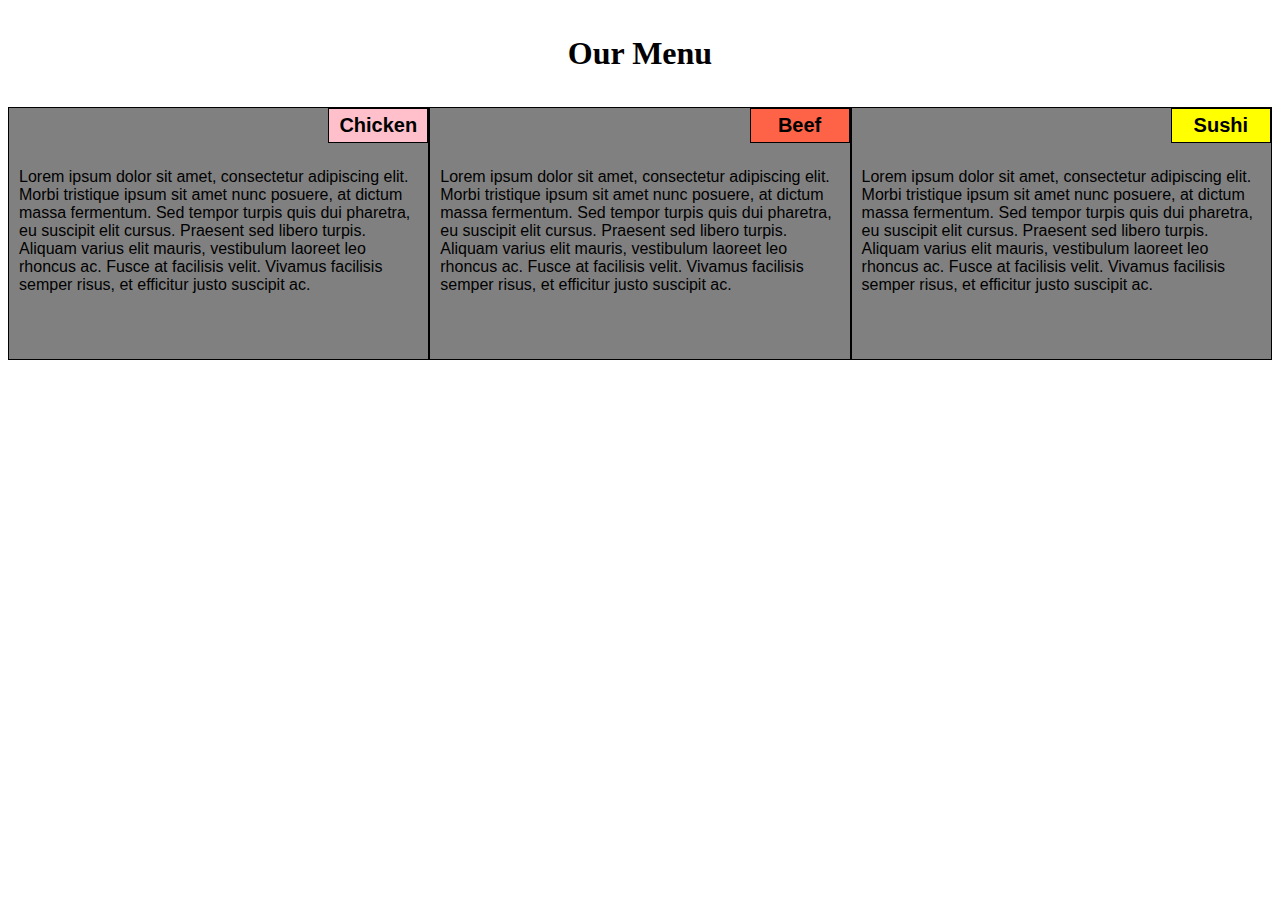
<file: mod-2-solution/index.html>
<!DOCTYPE html>
<html>
  <head>
	<meta charset="utf-8">
	<meta name="viewport" content="width=device-width, initial-scale=1.0" >
	<title>Assignment Solution for Module 2</title>
	<link rel="stylesheet" type="text/css" href="css.css">
  </head>
  <body>
	<h1>Our Menu</h1>

	
		<div class="col-lg-4 col-md-6 col-sm-12">
			<p class="s1">Chicken</p>
			<p class="content">
			 Lorem ipsum dolor sit amet, consectetur adipiscing elit. Morbi tristique ipsum sit amet nunc posuere, at dictum massa fermentum. Sed tempor turpis quis dui pharetra, eu suscipit elit cursus. Praesent sed libero turpis. Aliquam varius elit mauris, vestibulum laoreet leo rhoncus ac. Fusce at facilisis velit. Vivamus facilisis semper risus, et efficitur justo suscipit ac.
			</p>
		</div>
	
		<div class="col-lg-4 col-md-6 col-sm-12">
			<p class="s2">Beef</p>
			<p class="content">Lorem ipsum dolor sit amet, consectetur adipiscing elit. Morbi tristique ipsum sit amet nunc posuere, at dictum massa fermentum. Sed tempor turpis quis dui pharetra, eu suscipit elit cursus. Praesent sed libero turpis. Aliquam varius elit mauris, vestibulum laoreet leo rhoncus ac. Fusce at facilisis velit. Vivamus facilisis semper risus, et efficitur justo suscipit ac.</p>
		</div>
	

    
    	<div class="col-lg-4 col-md-6 col-sm-12">
		    <p class="s3">Sushi</p>
			<p class="content">Lorem ipsum dolor sit amet, consectetur adipiscing elit. Morbi tristique ipsum sit amet nunc posuere, at dictum massa fermentum. Sed tempor turpis quis dui pharetra, eu suscipit elit cursus. Praesent sed libero turpis. Aliquam varius elit mauris, vestibulum laoreet leo rhoncus ac. Fusce at facilisis velit. Vivamus facilisis semper risus, et efficitur justo suscipit ac.</p>
	    </div>
    

</body>
</html>
</file>
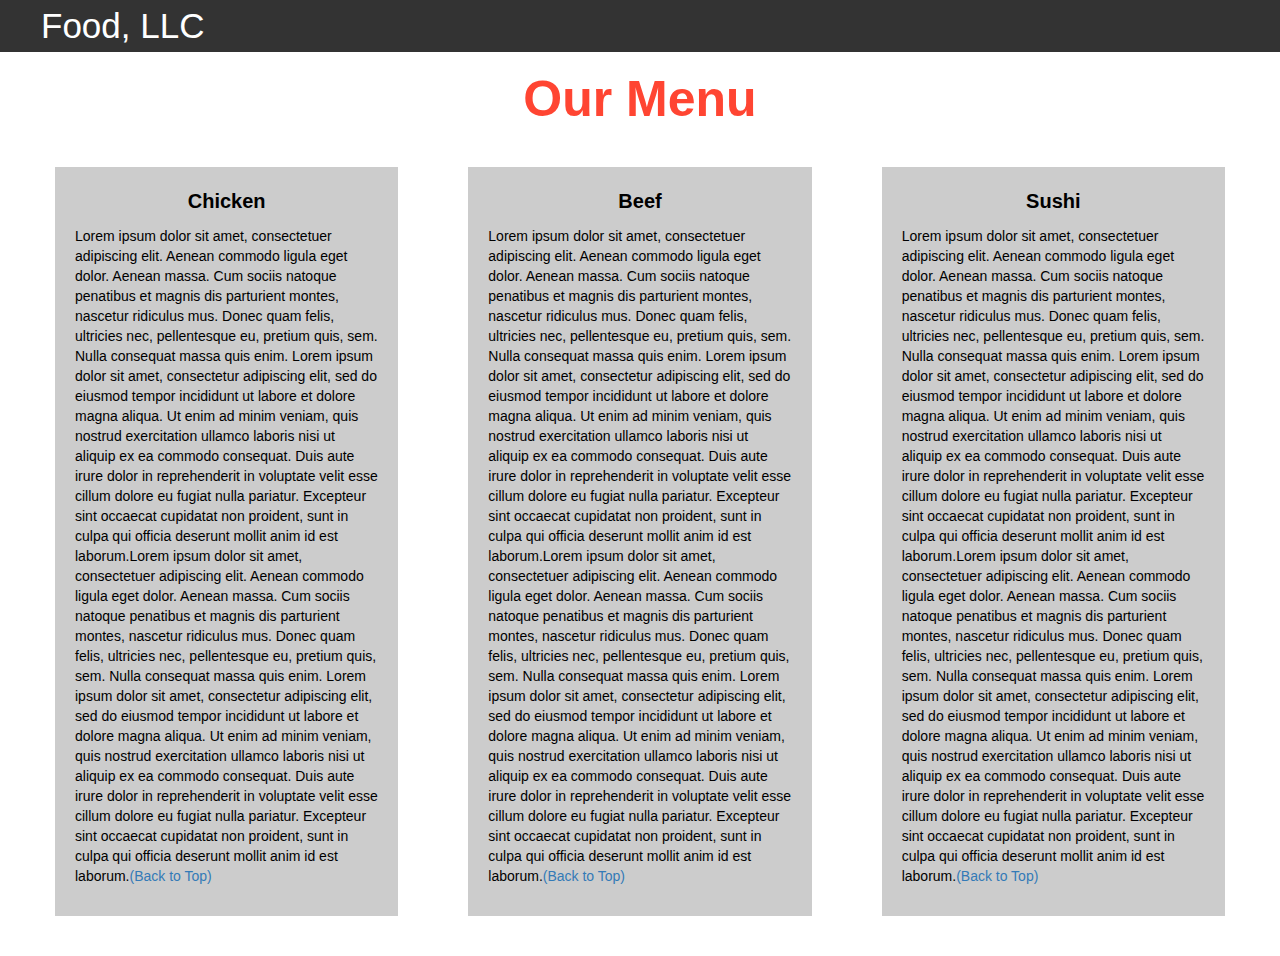
<file: mod-3-solution/index.html>
<!DOCTYPE html>
<html>
<head>

<title>Module 3</title>

  <meta name="viewport" content="width=device-width, initial-scale=1">
  <link rel="stylesheet" href="https://maxcdn.bootstrapcdn.com/bootstrap/3.3.7/css/bootstrap.min.css">
  <script src="https://ajax.googleapis.com/ajax/libs/jquery/3.3.1/jquery.min.js"></script>
  <script src="https://maxcdn.bootstrapcdn.com/bootstrap/3.3.7/js/bootstrap.min.js"></script>
  <meta name="viewport" content="width=device-width, initial-scale=1">
  <link rel="stylesheet" type="text/css" href="styles.css">

</head>

<body>
<nav class="navbar" id="top">
  <div class="container-fluid">

    <div class="navbar-header">
      <button type="button" class="visible-xs navbar-toggle collapsed" data-toggle="collapse" data-target="#myNavbar">
        <span class="icon-bar"></span>
        <span class="icon-bar"></span>
        <span class="icon-bar"></span> 
      </button>
      <a class="navbar-brand" href="#">Food, LLC</a>
    </div>

    <div class="collapse navbar-collapse" id="myNavbar">
      <ul class="nav navbar-nav navbar-right visible-xs">
        <li><a class="menu-item" href="#chicken">Chicken</a></li>
        <li><a class="menu-item" href="#beef">Beef</a></li> 
        <li><a class="menu-item" href="#sushi">Sushi</a></li> 
      </ul>
    </div>

  </div>
</nav>

<h1 class="main-title text-center">Our Menu</h1>



<div class="row">

  <div class="col-lg-4 col-md-6 col-sm-12">
    <div class="content-box">
      <p id="chicken" class="item-name">Chicken</p>
      <p>Lorem ipsum dolor sit amet, consectetuer adipiscing elit. Aenean commodo ligula eget dolor. Aenean massa. Cum sociis natoque penatibus et magnis dis parturient montes, nascetur ridiculus mus. Donec quam felis, ultricies nec, pellentesque eu, pretium quis, sem. Nulla consequat massa quis enim. Lorem ipsum dolor sit amet, consectetur adipiscing elit, sed do eiusmod tempor incididunt ut labore et dolore magna aliqua. Ut enim ad minim veniam, quis nostrud exercitation ullamco laboris nisi ut aliquip ex ea commodo consequat. Duis aute irure dolor in reprehenderit in voluptate velit esse cillum dolore eu fugiat nulla pariatur. Excepteur sint occaecat cupidatat non proident, sunt in culpa qui officia deserunt mollit anim id est laborum.Lorem ipsum dolor sit amet, consectetuer adipiscing elit. Aenean commodo ligula eget dolor. Aenean massa. Cum sociis natoque penatibus et magnis dis parturient montes, nascetur ridiculus mus. Donec quam felis, ultricies nec, pellentesque eu, pretium quis, sem. Nulla consequat massa quis enim. Lorem ipsum dolor sit amet, consectetur adipiscing elit, sed do eiusmod tempor incididunt ut labore et dolore magna aliqua. Ut enim ad minim veniam, quis nostrud exercitation ullamco laboris nisi ut aliquip ex ea commodo consequat. Duis aute irure dolor in reprehenderit in voluptate velit esse cillum dolore eu fugiat nulla pariatur. Excepteur sint occaecat cupidatat non proident, sunt in culpa qui officia deserunt mollit anim id est laborum.<a href="#top">(Back to Top)</a></p>
    </div>
  </div>

  <div class="col-lg-4 col-md-6 col-sm-12">
    <div class="content-box">
      <p id="beef" class="item-name">Beef</p>
      <p>Lorem ipsum dolor sit amet, consectetuer adipiscing elit. Aenean commodo ligula eget dolor. Aenean massa. Cum sociis natoque penatibus et magnis dis parturient montes, nascetur ridiculus mus. Donec quam felis, ultricies nec, pellentesque eu, pretium quis, sem. Nulla consequat massa quis enim. Lorem ipsum dolor sit amet, consectetur adipiscing elit, sed do eiusmod tempor incididunt ut labore et dolore magna aliqua. Ut enim ad minim veniam, quis nostrud exercitation ullamco laboris nisi ut aliquip ex ea commodo consequat. Duis aute irure dolor in reprehenderit in voluptate velit esse cillum dolore eu fugiat nulla pariatur. Excepteur sint occaecat cupidatat non proident, sunt in culpa qui officia deserunt mollit anim id est laborum.Lorem ipsum dolor sit amet, consectetuer adipiscing elit. Aenean commodo ligula eget dolor. Aenean massa. Cum sociis natoque penatibus et magnis dis parturient montes, nascetur ridiculus mus. Donec quam felis, ultricies nec, pellentesque eu, pretium quis, sem. Nulla consequat massa quis enim. Lorem ipsum dolor sit amet, consectetur adipiscing elit, sed do eiusmod tempor incididunt ut labore et dolore magna aliqua. Ut enim ad minim veniam, quis nostrud exercitation ullamco laboris nisi ut aliquip ex ea commodo consequat. Duis aute irure dolor in reprehenderit in voluptate velit esse cillum dolore eu fugiat nulla pariatur. Excepteur sint occaecat cupidatat non proident, sunt in culpa qui officia deserunt mollit anim id est laborum.<a href="#top">(Back to Top)</a></p>
    </div>
  </div>


  <div class="col-lg-4 col-md-12 col-sm-12">
    <div class="content-box">
      <p id="sushi" class="item-name">Sushi</p>
      <p>Lorem ipsum dolor sit amet, consectetuer adipiscing elit. Aenean commodo ligula eget dolor. Aenean massa. Cum sociis natoque penatibus et magnis dis parturient montes, nascetur ridiculus mus. Donec quam felis, ultricies nec, pellentesque eu, pretium quis, sem. Nulla consequat massa quis enim. Lorem ipsum dolor sit amet, consectetur adipiscing elit, sed do eiusmod tempor incididunt ut labore et dolore magna aliqua. Ut enim ad minim veniam, quis nostrud exercitation ullamco laboris nisi ut aliquip ex ea commodo consequat. Duis aute irure dolor in reprehenderit in voluptate velit esse cillum dolore eu fugiat nulla pariatur. Excepteur sint occaecat cupidatat non proident, sunt in culpa qui officia deserunt mollit anim id est laborum.Lorem ipsum dolor sit amet, consectetuer adipiscing elit. Aenean commodo ligula eget dolor. Aenean massa. Cum sociis natoque penatibus et magnis dis parturient montes, nascetur ridiculus mus. Donec quam felis, ultricies nec, pellentesque eu, pretium quis, sem. Nulla consequat massa quis enim. Lorem ipsum dolor sit amet, consectetur adipiscing elit, sed do eiusmod tempor incididunt ut labore et dolore magna aliqua. Ut enim ad minim veniam, quis nostrud exercitation ullamco laboris nisi ut aliquip ex ea commodo consequat. Duis aute irure dolor in reprehenderit in voluptate velit esse cillum dolore eu fugiat nulla pariatur. Excepteur sint occaecat cupidatat non proident, sunt in culpa qui officia deserunt mollit anim id est laborum.<a href="#top">(Back to Top)</a></p>
    </div>
  </div>

</div>


</body>
</html>
</file>
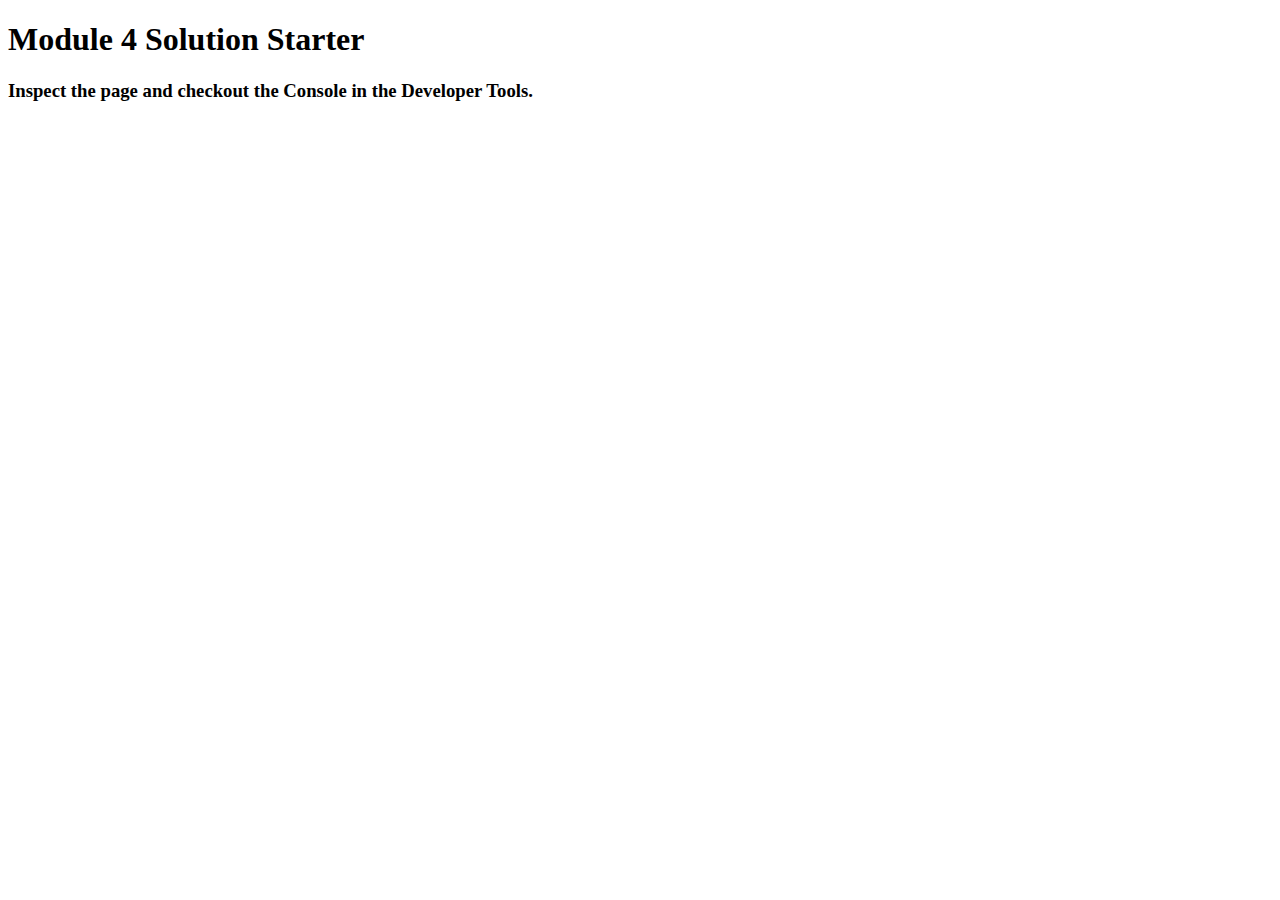
<file: mod-4-solution/index.html>
<!DOCTYPE html>
<html>
<head>
  <meta charset="utf-8">
  <title>Module 4 Solution Starter</title>
  <script src="SpeakHello.js"></script>
  <script src="SpeakGoodBye.js"></script>
  <script src="script.js"></script>
</head>
<body>
  <h1>Module 4 Solution Starter</h1>
  <h3>Inspect the page and checkout the Console in the Developer Tools.</h3>
</body>
</html>
</file>
<file: mod-2-solution/css.css>
*{
box-sizing: border-box;
}
body{
  background-color: white;
}
h1{
  margin:35px;
  font-weight: bold;
  font-size: 125%
  font-family: Helvetica;
  text-align: center;
}

div {
    background-color: gray;
    font-family: helvetica;
    font-size:75%
    padding:55px;
    width: 100%;
    border:1px solid black;
    margin:auto;
    border-collapse: collapse;
  }
  .s1 {
    float: right;
    width: 100px;
    padding: 5px;
    margin: 0px;
    border: 1px solid black;
    text-align: center;
    font-size: 125%;
    font-weight: bold;
    background-color: pink;

  }
  .s2{
    float: right;
    width: 100px;
    padding: 5px;
    margin: 0px;
    border: 1px solid black;
    text-align: center;
    font-size: 125%;
    font-weight: bold;
    background-color: tomato;
   }
  .s3{
    float: right;
    width: 100px;
    padding: 5px;
    margin: 0px;
    border: 1px solid black;
    text-align: center;
    font-size: 125%;
    font-weight: bold;
    background-color: yellow;
  }
  .content {
    clear:right;
    padding: 25px 10px 10px 10px;
    border: none;
    background-color: gray;
    font-family: Helvetica;
    color: black;
    height: 200px;
    overflow: auto;
    clear: right;
  }


.row{
	width:100%;
}

/*  For large screen*/
@media (min-width: 992px){
  .col-lg-4 {
    float: left;  
    width: 33.33%;
    }
 }


/* For tablets */
@media (min-width: 768px) and (max-width: 991px){
  .col-md-6 {
    width: 50%;
    float: left;
  }
  .col-md-12{
    float:left;
    width: 100%
  }
}

/*  for mobile */
@media (max-width: 767px){
  .col-sm-12{
    width:100%;
    float: left;
  }
}
</file>
<file: mod-3-solution/styles.css>
.container-fluid{
	margin: 0;
	padding: 0;
}

.navbar{
	border-radius: 0px;
	background-color: rgba(0,0,0,0.8);
}

.navbar-brand{
  font-size: 35px;
  color: white;
  padding-left: 55px;
}

.navbar-brand:hover{
	color: white;
}

.nav{
	margin: 0;
	padding: 0;
}

.navbar-nav{
  font-size: 25px;
  text-align: center;
  margin: 0;
  padding: 0;
}

.navbar-toggle{
	border: 2px solid white;
	margin-right: 25px;
}

.icon-bar{
	background-color: white;
}


.main-title{
  margin-bottom: 15px;
  color: #ff4532;
  font-size: 50px;
  font-family: "Comic Sans MS", cursive, sans-serif;
  font-weight: bold;
}

li{
	box-sizing: border-box;
	width: 100%;
}

.menu-item{
	padding: 0;
	margin: 0;
	width: 100%;
	background-color: white;
	border-bottom: 1px solid black;
	color: black;
	display: block;
}

.menu-item:hover{
	background-color: rgba(0,0,0,0.9);
	color: rgba(0,0,0,0.4);
}



.row{
	margin: 20px;
}

.content-box{
	margin: 20px;
	width: auto;
	height: auto;
	color: black;
	background-color: rgba(0,0,0,0.2);
	font-family: "Comic Sans MS", cursive, sans-serif;
	padding: 20px;
}

.item-name{
	text-align: center;
	font-size: 20px;
	font-weight: bold;
}
</file>
